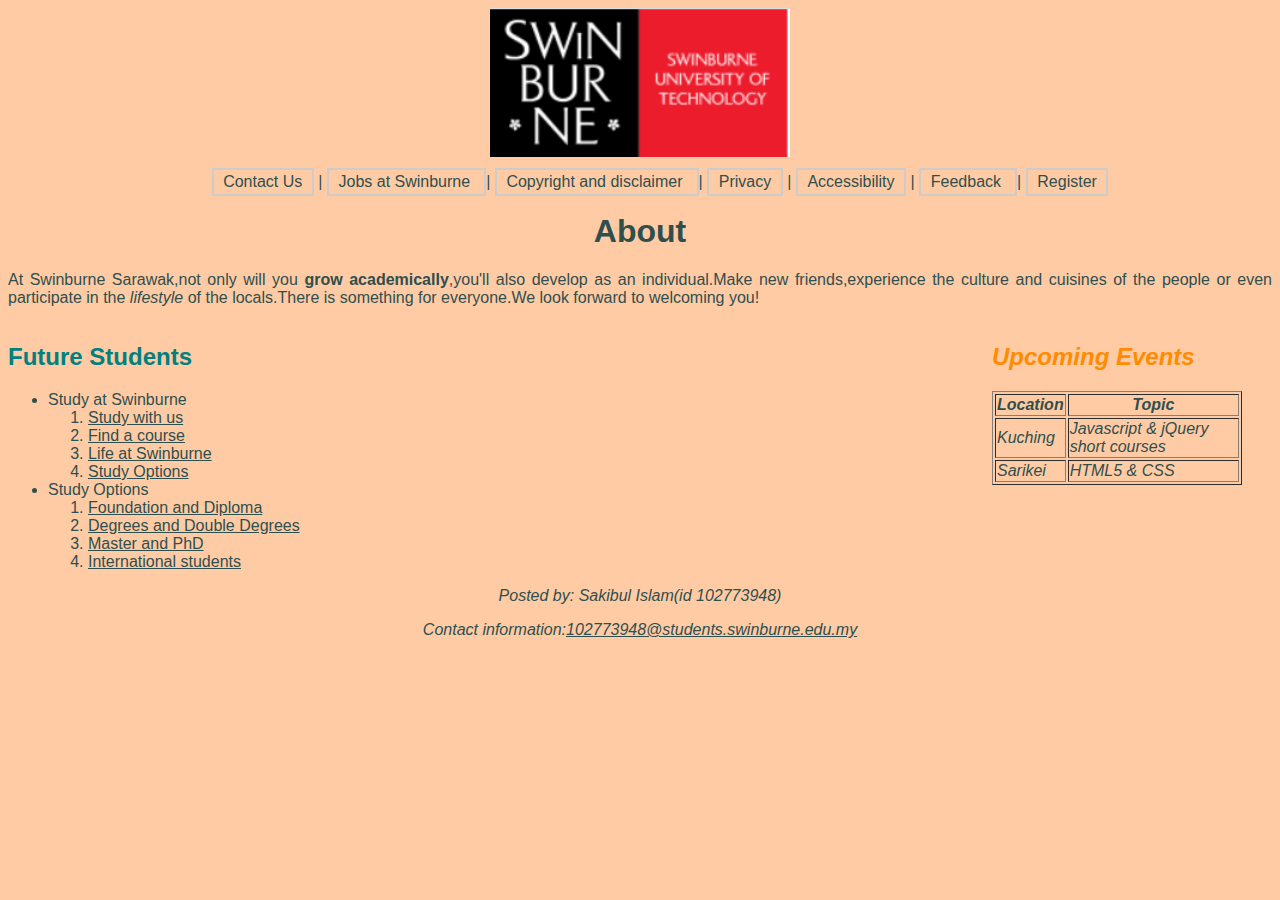
<file: index.html>
<!DOCTYPE html>
<html lang="en">
<head>
	<!-- other meta stuff -->
	<title> Lab 3 webpage</title>
	<link href= "styles/sakibstyle.css" rel="stylesheet"/>
	<meta charset="utf-8"/>
	<meta name="description" content="Basic HTML elements"/>
	<meta name="keywords" content="HTML5, tags"/>
	<meta name="author" content="A Lecturer"/>

</head>

<body>
	<header>
	<!-- image creation -->
	<img id="images" src="SwinLogo.png" alt="Swinburne Logo">
</header>
<nav>
	<ul>
		<li><a href="https://www.swinburne.edu.my/contact">Contact Us</a></li> |
		<li><a href="https://www.swinburne.edu.my/hr">Jobs at Swinburne </a></li> |
		<li><a href="https://www.swinburne.edu.au/copyright-disclaimer/">Copyright and disclaimer </a></li> |
		<li><a href="https://www.swinburne.edu.my/privacy/">Privacy</a></li> |
		<li><a href="https://www.swinburne.edu.my/accessibility-in|formation/">Accessibility</a></li> |
		<li><a href="https://www.swinburne.edu.my/feedback">Feedback </a></li> |
		<li><a target="_self" href="file:///E:/Sakib/University/Semester%201/COS10011/Week%203/lab2/lab2.html/register.html">Register</a></li>
	</ul>
</nav>
<article>
	<h1>About</h1>
	<p>
	At Swinburne Sarawak,not only will you <b>grow academically</b>,you'll also develop as an individual.Make new friends,experience the culture and cuisines of the people or even participate in the <i>lifestyle</i> of the locals.There is something for everyone.We look forward to welcoming you!
    </p>
</article>
<section>
	<h2>Future Students</h2>
	
     <ul>
		<li>Study at Swinburne 
			<ol>
				<li><a href="https://www.swinburne.edu.my/study/study-with-us">Study with us</a></li>
				<li><a href="https://www.swinburne.edu.my/courses/find-a-course/">Find a course</a></li>
				<li><a href="https://www.swinburne.edu.my/life-at-swinburne/">Life at Swinburne</a></li>
				<li><a href="https://www.swinburne.edu.my/courses/find-a-course/">Study Options</a></li>
			</ol>
		</li>
		
		<li>Study Options
			<ol>
				<li><a href="https://www.swinburne.edu.my/faculty/school-of-foundation-studies">Foundation and Diploma</a></li>
				<li><a href="https://www.swinburne.edu.my/study/degrees-and-double-degrees">Degrees and Double Degrees</a></li>
				<li><a href="https://www.swinburne.edu.my/study/master-and-phd">Master and PhD</a></li>
				<li><a href="https://www.swinburne.edu.my/study/international">International students</a></li>
			</ol>
		</li>
		
	 </ul>
	
</section>	
<aside>
	<h2 class="special">Upcoming Events</h2>
	
	<!-- Table -->
	<table border="1">
		<thead>
			<tr>
				<th><b>Location</b></th>
				<th><b>Topic</b></th>
			</tr>
		</thead>
		<tbody>
			<tr>
			   <td>Kuching</td>
			   <td>Javascript & jQuery short courses</td>
			</tr>
			<tr>
				<td>Sarikei</td>
				<td>HTML5 & CSS</td>
			</tr>
		</tbody>
	</table>
</aside>
<footer>
	<p>Posted by: Sakibul Islam(id 102773948)</p>
	<p>Contact information:<a href="mailto:102773948@students.swinburne.edu.my">102773948@students.swinburne.edu.my</a></p>
</footer>	
</body>
</html>
</file>
<file: styles/sakibstyle.css>
/*
filename: [sakibstyle.css]
author: [Sakibul Islam]
created: [4 October 2022]
last modified: [7 October 2022]
description: [html files it refers to (sakibstyle.ss)]
*/

    body{
        background-color: #FFCBA4;
    }
    * {font-family: calabri, sans-serif;
        color:#2F4F4F;
}
h2{
    color:rgb(0,128,128);
    font-weight:bold;
    font-size:1.5em;
    }
    aside, footer{
        font-style:italic;
       }
       #images{
        display:block;
        margin-left:auto;
        margin-right:auto;
        width:300px;
       }
       .special{
        color:darkorange;
        font-weight:bold;
        }
        nav{
            text-align: center;
        }
        nav a {
            text-decoration: none;
            padding:0.2em 0.6em;
            border: 2px solid #ccc;
            }
            nav a:hover{
                background-color: #3399ff;
               }
               nav li{
                display:inline;
                }
                article{
                    text-align: center;
                }
                article p{
                    text-align: justify;
                }
                section{
                    float:left;
                    margin:auto;
                    width:auto;
                    }
                    aside{
                        float:right;
                        margin-right:30px;
                        width:250px;
                    }
                    footer{
                        text-align:center;
                        clear:both;
                        }
</file>
